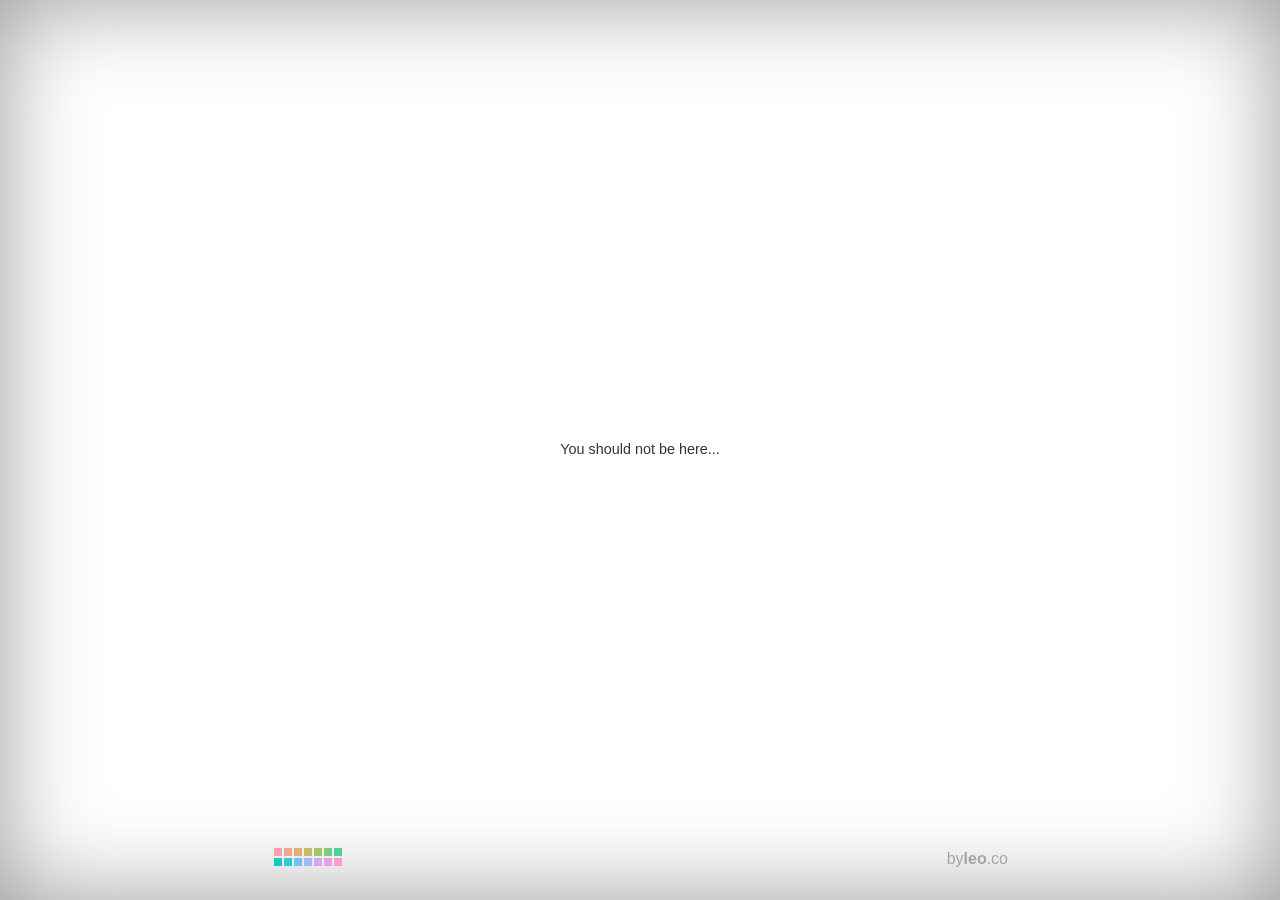
<file: index.html>
<!DOCTYPE html>
<html lang="en">
<head>
	<meta charset="utf-8">
	<meta name="viewport" content="width=device-width, initial-scale=1">

	<title>byleo.co</title>
	<meta name="description" content="Hellow gooogler...">

	<link rel="modulepreload" href="./lib/vendor/colorspaces.modified.js">

	<!-- <link rel="stylesheet" href="./lib/vendor/normalize.min.css"> -->
	<link rel="stylesheet" href="./css/main.css">
	<script type="module" src="./js/main.js" defer></script>

</head>
<body>

	<div class="main-background"></div>

	<div class="main-content">

		<div class="message">
			You should not be here...
		</div>

		<nav>
			<span class="logo">by<strong>leo</strong>.co</span>
		</nav>

	</div>

</body>
</html>
</file>
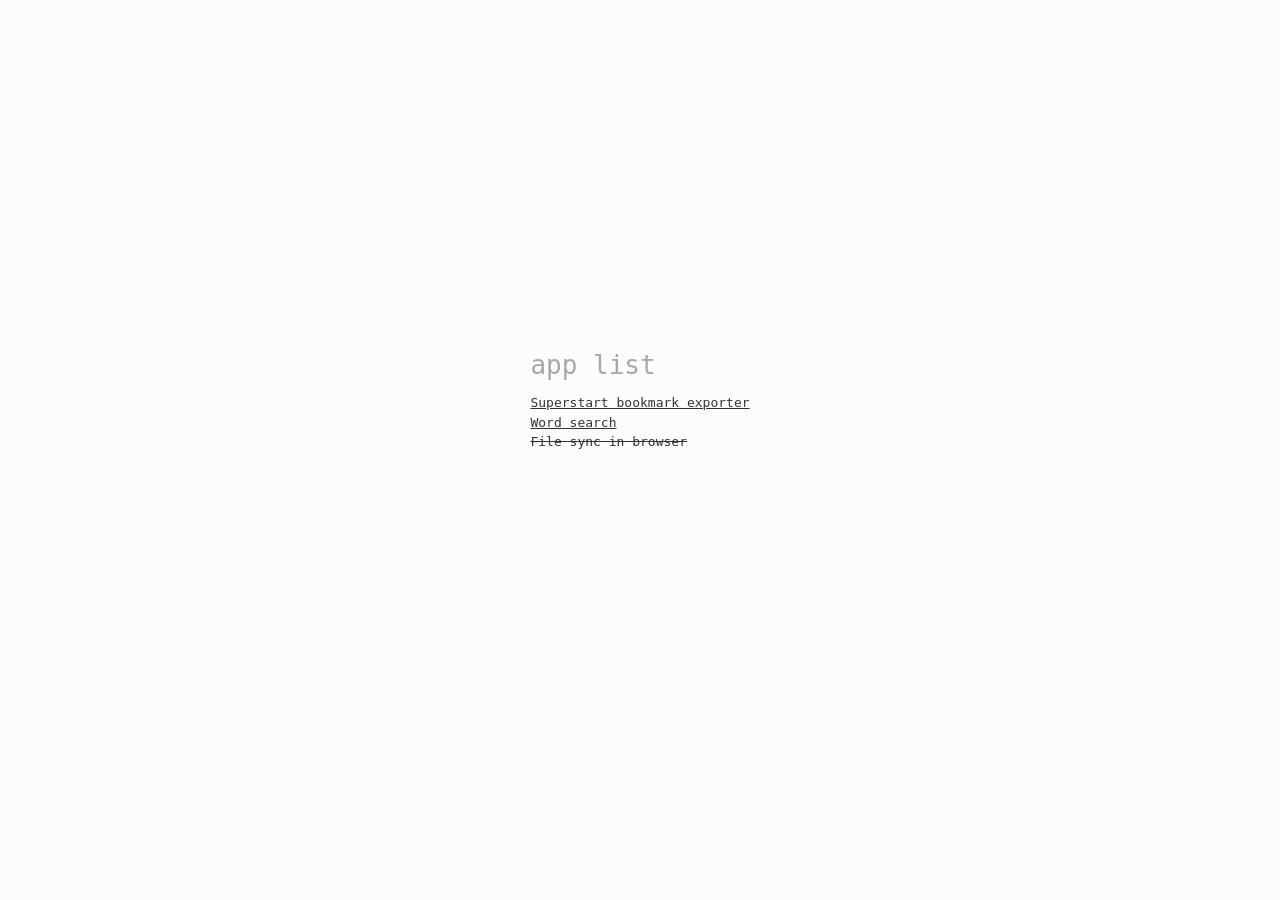
<file: apps/index.html>
<!DOCTYPE html>
<html lang="en">
<head>
	<meta charset="utf-8">
	<title>app list</title>
	<meta name="viewport" content="initial-scale=1, maximum-scale=1">
	<meta name="description" content="List of experimental web apps. "/>

	<style>
		html {
			height: 100%;
		}
		body {
			margin: 0;
			font-family: monospace;
			background: hsl(0, 0%, 99%);

			display: flex;
			justify-content: center;
			align-items: center;
			height: 100%;
		}


		h1 {
			color: hsl(0, 0%, 66%);
			font-weight: 100;
			margin: 0;
		}

		a {
			color: hsl(0, 0%, 20%);
			transition: color 100ms ease-in-out;
		}
		a:hover {
			color: hsl(0, 0%, 0%);
		}
		a:active {
			color: hsl(0, 0%, 60%);
		}

		ul {
			padding: 0;
			line-height: 1.5;
		}
		li {
			list-style: none;
		}

		.in-progress {
			text-decoration: line-through;
		}
	</style>
</head>
<body>

	<noscript class="center">Javascript disabled on your browser</noscript>

	<div style="height: 200px">
		<h1>app list</h1>
		<ul>
			<li>
				<a href="./superstart_bookmark_exporter">Superstart bookmark exporter</a>
			</li>
			<li>
				<a href="./words">Word search</a>
			</li>
			<li>
				<a href="./transfer" class="in-progress">File sync in browser</a>
			</li>
		</ul>
	</div>


</body>
</html>
</file>
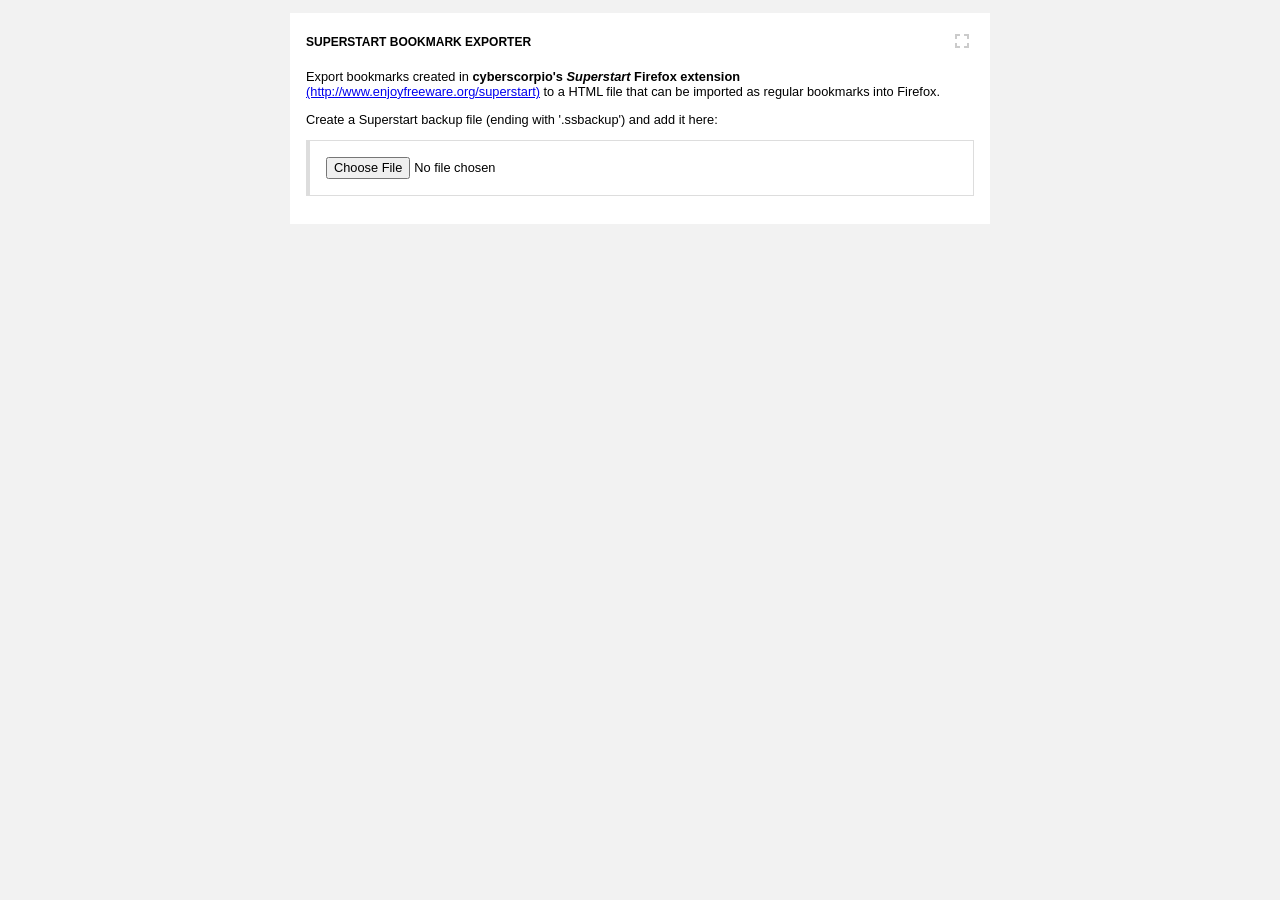
<file: apps/superstart_bookmark_exporter/index.html>
<!DOCTYPE html>
<html lang="en">
<head>
	<meta charset="utf-8">
	<title>Test V100</title>
	<meta name="viewport" content="initial-scale=1, maximum-scale=1">
	
	<!-- VENDOR LIBRARIES -->
	<link rel="stylesheet" href="vendor/normalize.css">
	<!-- <script src="vendor/vue.js" defer></script> -->
	<script src="vendor/jszip.min.js" defer></script>
	<script src="vendor/vue.min.js" defer></script>

	<!-- LIBRARIES (PERSONAL) -->
	<link rel="stylesheet" href="lib/holo-white.css">
	<script src="lib/vue-css.js" defer></script>

	<!-- PROJECT FILES -->
	<script src="main.js" type="module" defer></script>


	<meta name="description" content="Export bookmarks from cyberscorpio's Superstart bookmarks to regular Firefox bookmarks. "/>

</head>
<body>

	<div id="app"></div>

	<noscript>Javascript disabled on your browser</noscript>

</body>
</html>
</file>
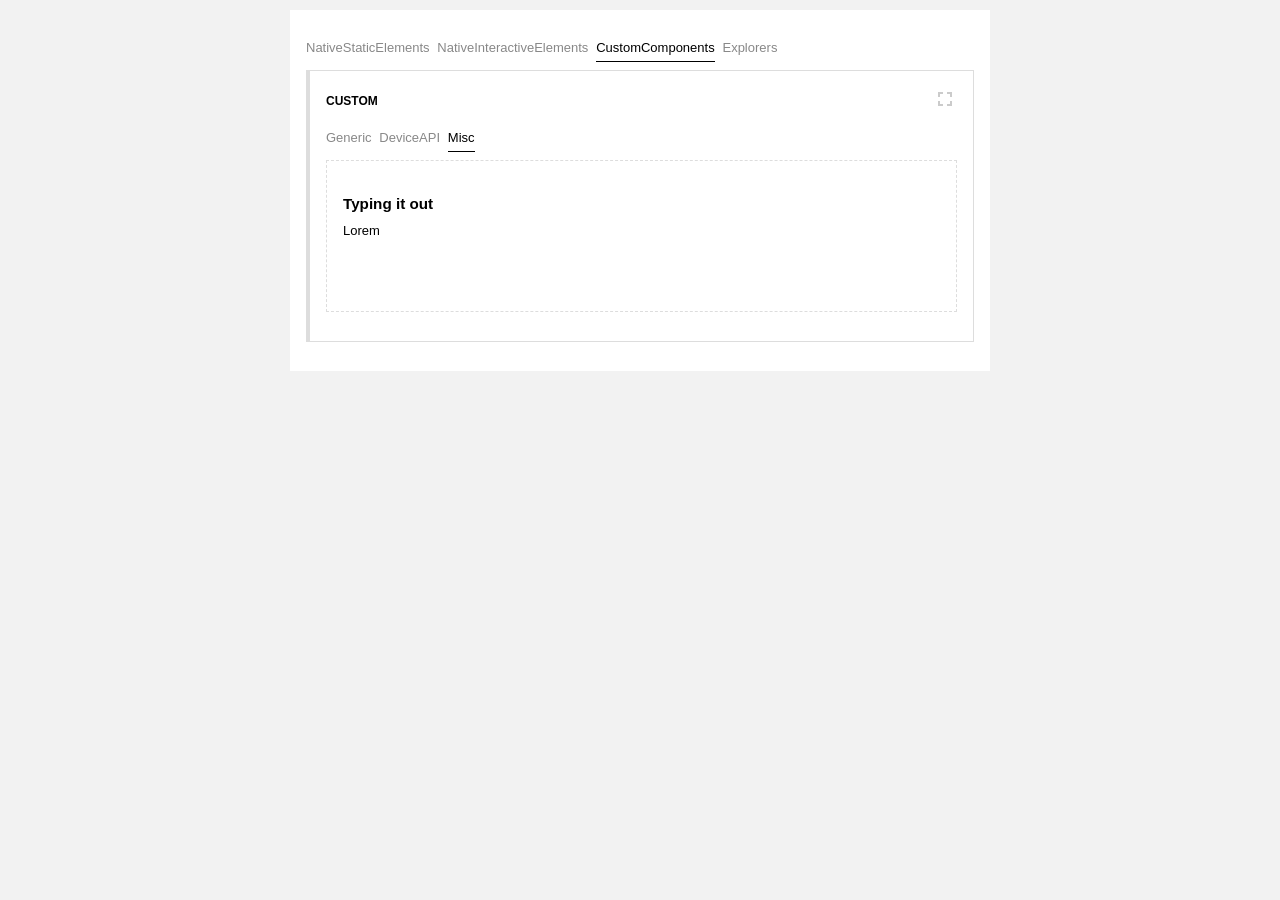
<file: apps/temp-test/index.html>
<!DOCTYPE html><html lang=en><head><meta charset=utf-8><title>Test V100</title><meta name=description content=""><meta name=viewport content="width=device-width,initial-scale=1"><link rel=stylesheet href=vendor/normalize.css><link href=css/chunk-4c8f5350.84321af8.css rel=prefetch><link href=css/chunk-751a9051.a2a7784b.css rel=prefetch><link href=css/chunk-b979120e.60de6486.css rel=prefetch><link href=css/chunk-cdd4067a.125c7f57.css rel=prefetch><link href=css/holo-white.8ce222c7.css rel=prefetch><link href=js/chunk-019def45.cfb7078b.js rel=prefetch><link href=js/chunk-2d0ba8aa.b61bf982.js rel=prefetch><link href=js/chunk-43aaf6f4.75516cb4.js rel=prefetch><link href=js/chunk-4c8f5350.ff765c71.js rel=prefetch><link href=js/chunk-61219e39.2d73e1a4.js rel=prefetch><link href=js/chunk-751a9051.cbf57844.js rel=prefetch><link href=js/chunk-b979120e.6234e464.js rel=prefetch><link href=js/chunk-cdd4067a.5e5cf49b.js rel=prefetch><link href=js/holo-white.934d4017.js rel=prefetch><link href=css/app.65861e85.css rel=preload as=style><link href=js/app.9883c89b.js rel=preload as=script><link href=js/chunk-vendors.c32b07b3.js rel=preload as=script><link href=css/app.65861e85.css rel=stylesheet></head><body><div id=app></div><noscript>Javascript is disabled on your browser</noscript><script src=js/chunk-vendors.c32b07b3.js></script><script src=js/app.9883c89b.js></script></body></html>
</file>
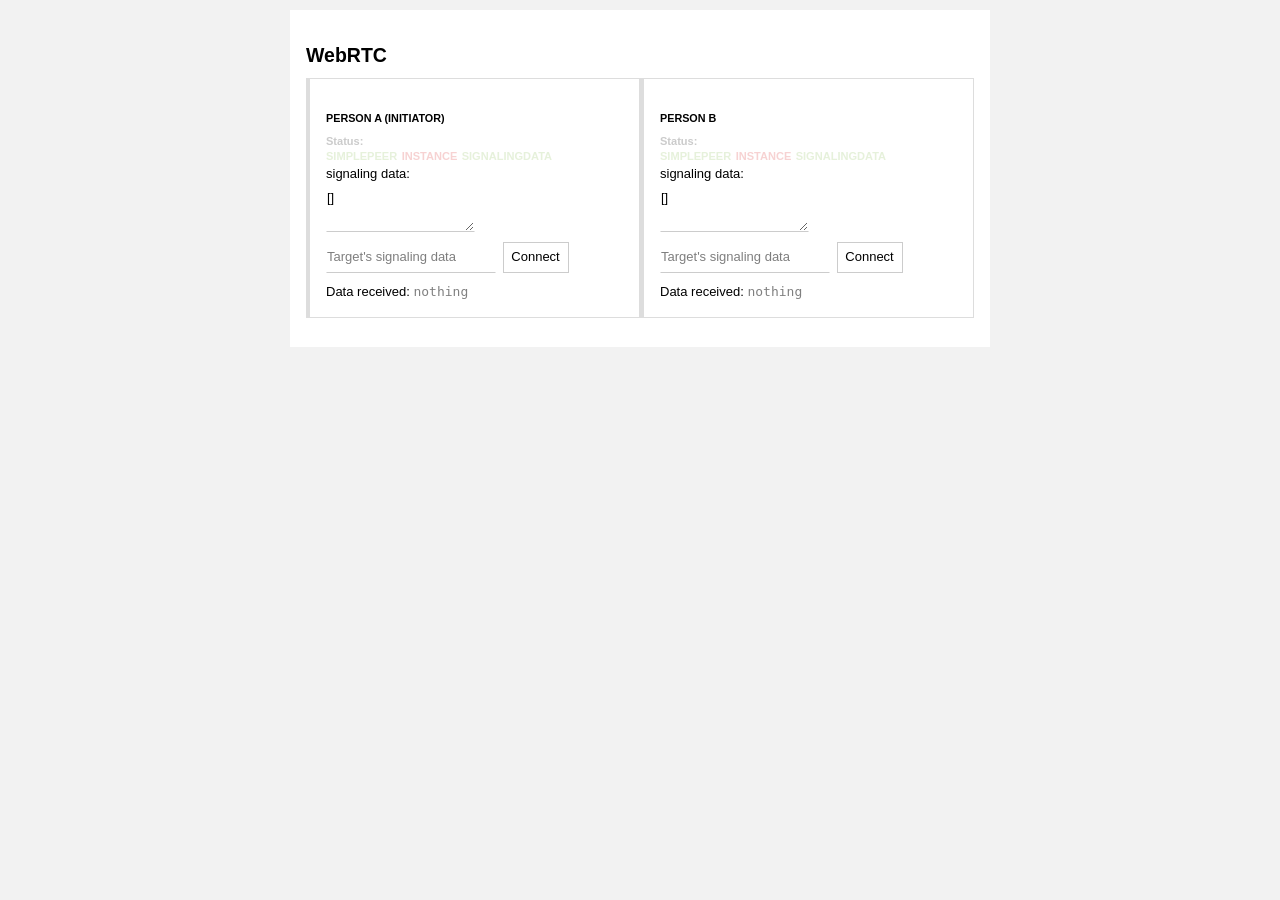
<file: apps/transfer-tech/index.html>
<!DOCTYPE html><html lang=en><head><meta charset=utf-8><title>Test V100</title><meta name=viewport content="width=device-width,initial-scale=1"><link href=./css/app.09d8252b.css rel=preload as=style><link href=./js/app.20f5d34f.js rel=preload as=script><link href=./js/chunk-vendors.9fb4320d.js rel=preload as=script><link href=./css/app.09d8252b.css rel=stylesheet></head><body><div class=white-box><div id=app>no Vue?</div></div><script src=./js/chunk-vendors.9fb4320d.js></script><script src=./js/app.20f5d34f.js></script></body></html>
</file>
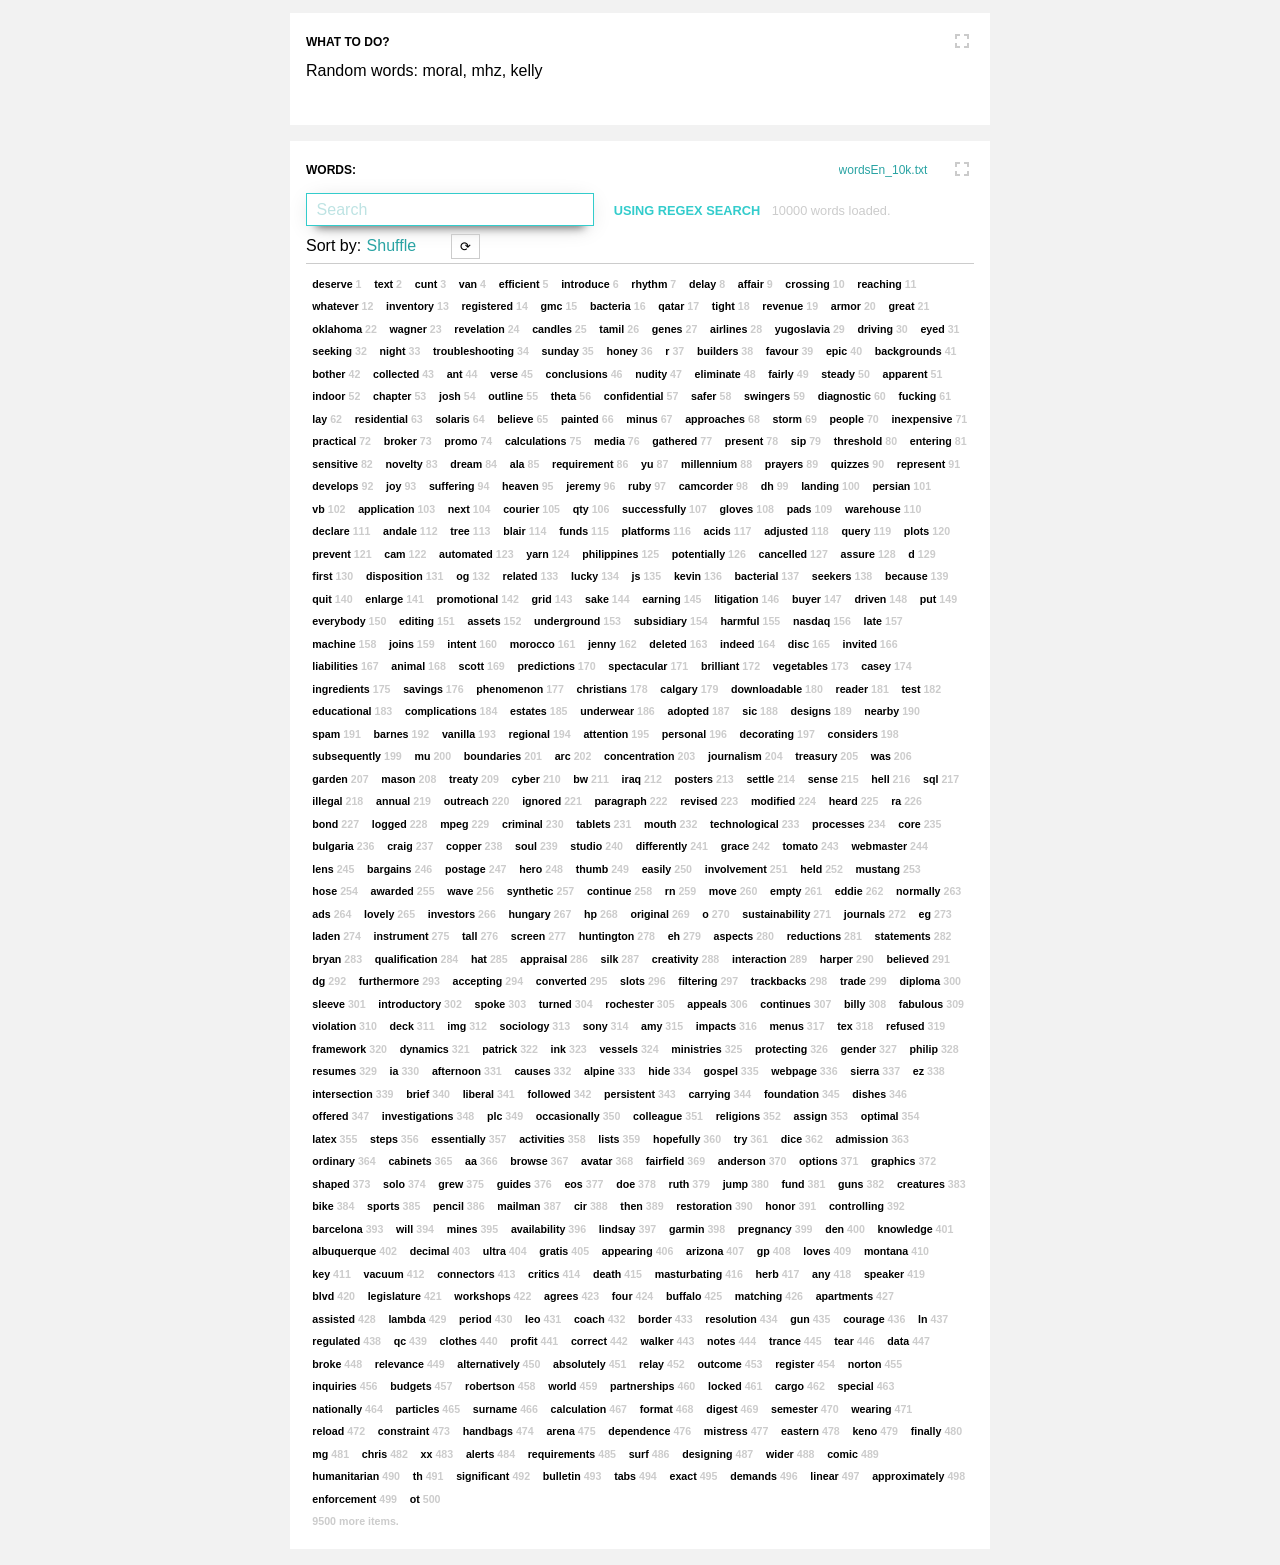
<file: apps/words/index.html>
<!DOCTYPE html>
<html lang="en">
<head>
	<meta charset="utf-8">
	<title>Test V100</title>
	<meta name="viewport" content="initial-scale=1, maximum-scale=1">
	
	<!-- VENDOR LIBRARIES -->
	<link rel="stylesheet" href="vendor/normalize.css">
	<!-- <script src="vendor/vue.js" defer></script> -->
	<script src="vendor/vue.min.js" defer></script>

	<!-- LIBRARIES (PERSONAL) -->
	<link rel="stylesheet" href="lib/holo-white.css">
	<script src="lib/vue-css.js" defer></script>

	<!-- PROJECT FILES -->
	<script src="main.js" type="module" defer></script>

</head>
<body>

	<noscript>Javascript disabled on your browser</noscript>
	<div id="app">...</div>

</body>
</html>
</file>
<file: css/main.css>
html {
	height: 100%;
}
body {
	height: 100%;
	margin: 0;

	font-family: sans-serif;
}

.main-background {
	box-shadow: inset 0 0 6pc hsla(0, 0%, 0%, 0.4);
	animation: fade-in 0.5s;

	position: absolute;
	height: 100%;
	width: 100%;
	top: 0;
	left: 0;
	z-index: -1;
}
@keyframes fade-in {
	0% { opacity: 0; }
	100% { opacity: 1; }
}

.main-content {
	height: 100%;

	position: relative;
	max-width: 800px;
	margin: 0 auto;

	box-sizing: border-box;
}

.message {
	color: #333;
	line-height: 1.5;
	font-size: 0.9rem;

	position: absolute;
	top: 50%;
	left: 50%;

	transform: translate(-50%, -50%);
}

nav {
	position: absolute;
	bottom: 0;
	padding: 2rem;
	box-sizing: border-box;

	display: flex;
	justify-content: space-between;
	align-items: flex-end;

	height: 3rem;
	width: 100%;
}

.logo {
	display: flex;
	justify-content: flex-end;
	align-items: flex-end;

	height: 100%;
	cursor: default;
	user-select: none;
	-webkit-user-select: none;

	color: hsla(0, 0%, 0%, 0.3);
}
</file>
<file: apps/superstart_bookmark_exporter/lib/holo-white.css>
body {
	background: hsl(0, 0%, 95%);
	max-width: 700px;
	margin: 0 auto;

	font-family: "open sans", sans-serif;
}

@media (min-width: 750px) {
	body {
		margin-top: 0.8em;
	}
}




h1, h2, h3, h4, h5, h6 {
	margin-top: 0;
}
h1 {
	font-weight: 300;
	margin-bottom: 0;
}
h2 {
	font-weight: 600;
	margin-bottom: 0;
}
h3 {
	font-weight: 400;
	margin-bottom: 1em;
}
h4 {
	font-weight: 600;
	margin-bottom: 0.5em;
}
h5 {
	text-transform: uppercase;
	font-weight: 800;
	margin-bottom: 1em;
}
h6 {
	text-transform: uppercase;
	font-weight: 700;
	margin-bottom: 0.5em;
}





/* Colors and shadows variables */
:root {
	--accent-color: hsl(180, 60%, 40%);
	--accent-color-active: hsl(180, 60%, 50%);

	--main-color: hsl(0, 0%, 80%);
	--main-color-active: hsl(0, 0%, 50%);
	--main-color-disabled: hsl(0, 0%, 95%);


	--box-shadow-hover:
		0 5px 10px -3px hsla(0, 0%, 0%, .2), /* ambient shadow */
		0 6px 6px -8px hsla(0, 0%, 0%, .2); /* cast shadow */
	--box-shadow-focus:
		0 4px 25px -6px hsla(0, 0%, 0%, .2), 
		0 12px 8px -10px hsla(0, 0%, 0%, .5);
}

::-moz-selection {
	color: white;
	background: var(--accent-color);
}
::selection {
	color: white;
	background: var(--accent-color);
}


button {
	border: 1px solid #CCC;
	padding: 0.3em 0.6em;
	background-color: transparent;
	font: 10pt "segoe ui", sans-serif;
	color: inherit;
	cursor: pointer;
}
button:hover {
	background-color: hsla(0, 0%, 0%, 0.05);
}
button:active {
	background-color: hsla(0, 0%, 0%, 0.25);
	border: 1px solid #AAA;
	border-bottom: 3px solid #999;
	color: #222;
}





.chip {
	display: inline-block;

	margin: 0 0 0.2em 0;
	padding: 0.3em 0.5em;
	border: 1px solid transparent;
	font-size: 8pt;
	font-weight: bold;

	cursor: default;

	transition: all 100ms ease-in;
}
.chip:hover {
	border: 1px solid var(--accent-color-active);
	box-shadow: var(--box-shadow-hover);
}

.chip span {
	display: inline-block;
}

.chip-index {
	color: #CCC;
	font-weight: bold;

	transition: color 100ms ease-in;
}
.chip:hover .chip-index {
	color: var(--accent-color-active);
}




input[type="text"] {
	background: white;
	border: 1px solid var(--main-color);
	caret-color: var(--accent-color);

	padding: 0.4em 0.6em;
	margin: 0 0.5em 0.3em 0;

	transition: all 150ms ease-out;
}
input[type="text"]:hover {
	border: 1px solid hsl(0, 0%, 70%);
	box-shadow: var(--box-shadow-hover);
}
input[type="text"]:focus {
	border: 1px solid var(--accent-color-active);
	box-shadow: var(--box-shadow-focus);

	outline: none;
}

input[type="text"]::placeholder {
	opacity: 0.5;
}
input[type="text"]:hover::placeholder {
	opacity: 0.7;
}
input[type="text"]:focus::placeholder {
	opacity: 0.3;
	color: var(--accent-color);
}




input[type="checkbox"] {
	/* opacity: 0; */
	display: none;
}
label input[type="checkbox"] + span {
	position: relative;
	/* text-decoration: line-through var(--accent-color-active) solid; */
	color: var(--main-color);

	padding: 0 0.5ch;
	margin: 0 0.5ch;
	font-weight: bold;
	cursor: pointer;
	-moz-user-select: none;
	-webkit-user-select: none;
	-ms-user-select: none;
	text-transform: uppercase;

	transition: all 150ms ease-in;
}
label input[type="checkbox"]:checked + span {
	color: var(--accent-color-active);
}
label input[type="checkbox"]:hover + span {
	color: var(--accent-color);
}

/* line-through */
label input[type="checkbox"] + span::before {
	content: "";
	display: block;
	position: absolute;
	bottom: 0.55em;
	left: 0;
	width: 100%;
	height: 0.15em;

	background: var(--accent-color-active);
	opacity: 0.7;
	transition: all 150ms ease-in;
}
label input[type="checkbox"]:checked + span::before {
	transition: all 150ms ease-in;
	opacity: 0;
}
label input[type="checkbox"]:hover + span::before {
	background: var(--accent-color);
	opacity: 0.4;
}




select {
	appearance: none;
	-moz-appearance: none;
	-webkit-appearance: none;
	-ms-appearance: none;
	padding: 0.3em 1.2em 0.3em 0em;

	border: 1px solid transparent;
	color: var(--accent-color);
	background: none;
}
select:hover {
	color: var(--accent-color-active);
	border: 1px solid var(--main-color);
	box-shadow: var(--box-shadow-hover);

	/* Down arrow on the left*/
	background-image: url("data:image/svg+xml,%3Csvg xmlns='http://www.w3.org/2000/svg' width='24' height='24' viewBox='0 0 24 24'%3E%3Cpath d='M16.59 8.59L12 13.17 7.41 8.59 6 10l6 6 6-6z' fill='%23CCC'/%3E%3Cpath d='M0 0h24v24H0z' fill='none'/%3E%3C/svg%3E");
	background-repeat: no-repeat;
	background-position: center right;
	background-size: 1.2em;
}
select:focus {
	border: 1px solid var(--accent-color-active);
	color: var(--accent-color-active);
	box-shadow: var(--box-shadow-focus);

	/* Down arrow on the left*/
	background-image: url("data:image/svg+xml,%3Csvg xmlns='http://www.w3.org/2000/svg' width='24' height='24' viewBox='0 0 24 24'%3E%3Cpath d='M16.59 8.59L12 13.17 7.41 8.59 6 10l6 6 6-6z' fill='%23CCC'/%3E%3Cpath d='M0 0h24v24H0z' fill='none'/%3E%3C/svg%3E");
	background-repeat: no-repeat;
	background-position: center right;
	background-size: 1.2em;
}
option {
	outline: 2px solid red;
}




/* TODO */
label input[type="radio"] {
	display: none;
}
label input[type="radio"] + span {
	cursor: pointer;
	padding: 0.3em 0.2em;
	/*font-weight: 600;*/

	color: var(--main-color-active);
}
label input[type="radio"]:checked + span {
	color: var(--accent-color);
}
label:hover input[type="radio"] + span {
	color: var(--accent-color-active);
}
label:active input[type="radio"] + span {
	
}





header.white-box {
	border-bottom: 1px solid black;
	box-shadow: 0 2px 2px hsl(0, 0%, 70%);
}

.white-box {
	padding: 1pc;
	margin-bottom: 1em;
	overflow-y: auto;
	background: white;
}

.white-box .white-box {
	border: 1px solid #DDD;
	border-left: 4px solid #DDD;
}

/* White box's header */
.white-box > header:first-of-type {
	display: flex;
	justify-content: space-between;
	align-items: center;

	font-size: 0.75rem;
	margin-bottom: 0.5em;
}

.white-box > header:first-of-type > h1,
.white-box > header:first-of-type > h2,
.white-box > header:first-of-type > h3,
.white-box > header:first-of-type > h4,
.white-box > header:first-of-type > h5,
.white-box > header:first-of-type > h6 {
	margin: 0;
	margin-right: 3ch;

	text-transform: uppercase;
	font-weight: 800;
	font-size: inherit;

	/* Ellipsis for over long text*/
	overflow: hidden;
	white-space: nowrap;
	text-overflow: ellipsis;

	flex-grow: 1;	/* TODO: why it works*/
}

.white-box > header:first-of-type button {
	/* Clear defaults */
	margin: 0;
	padding: 0;
	border: none;
	outline: none;
	background: none;

	opacity: 0.2;
	transition: opacity 300ms ease-in-out;
}
.white-box > header:first-of-type button:focus,
.white-box > header:first-of-type button:hover {
	border: none;
	opacity: 1;
}
.white-box > header:first-of-type button:active {
	border: none;
	opacity: 0.5;
}
</file>
<file: apps/words/lib/holo-white.css>
body {
	background: hsl(0, 0%, 95%);
	max-width: 700px;
	margin: 0 auto;

	font-family: "open sans", sans-serif;
}

@media (min-width: 750px) {
	body {
		margin-top: 0.8em;
	}
}




h1, h2, h3, h4, h5, h6 {
	margin-top: 0;
}
h1 {
	font-weight: 300;
	margin-bottom: 0;
}
h2 {
	font-weight: 600;
	margin-bottom: 0;
}
h3 {
	font-weight: 400;
	margin-bottom: 1em;
}
h4 {
	font-weight: 600;
	margin-bottom: 0.5em;
}
h5 {
	text-transform: uppercase;
	font-weight: 800;
	margin-bottom: 1em;
}
h6 {
	text-transform: uppercase;
	font-weight: 700;
	margin-bottom: 0.5em;
}





/* Colors and shadows variables */
:root {
	--accent-color: hsl(180, 60%, 40%);
	--accent-color-active: hsl(180, 60%, 50%);

	--main-color: hsl(0, 0%, 80%);
	--main-color-active: hsl(0, 0%, 50%);
	--main-color-disabled: hsl(0, 0%, 95%);


	--box-shadow-hover:
		0 5px 10px -3px hsla(0, 0%, 0%, .2), /* ambient shadow */
		0 6px 6px -8px hsla(0, 0%, 0%, .2); /* cast shadow */
	--box-shadow-focus:
		0 4px 25px -6px hsla(0, 0%, 0%, .2), 
		0 12px 8px -10px hsla(0, 0%, 0%, .5);
}

::-moz-selection {
	color: white;
	background: var(--accent-color);
}
::selection {
	color: white;
	background: var(--accent-color);
}


button {
	border: 1px solid #CCC;
	padding: 0.3em 0.6em;
	background-color: transparent;
	font: 10pt "segoe ui", sans-serif;
	color: inherit;
	cursor: pointer;
}
button:hover {
	background-color: hsla(0, 0%, 0%, 0.05);
}
button:active {
	background-color: hsla(0, 0%, 0%, 0.25);
	border: 1px solid #AAA;
	border-bottom: 3px solid #999;
	color: #222;
}





.chip {
	display: inline-block;

	margin: 0 0 0.2em 0;
	padding: 0.3em 0.5em;
	border: 1px solid transparent;
	font-size: 8pt;
	font-weight: bold;

	cursor: default;

	transition: all 100ms ease-in;
}
.chip:hover {
	border: 1px solid var(--accent-color-active);
	box-shadow: var(--box-shadow-hover);
}

.chip span {
	display: inline-block;
}

.chip-index {
	color: #CCC;
	font-weight: bold;

	transition: color 100ms ease-in;
}
.chip:hover .chip-index {
	color: var(--accent-color-active);
}




input[type="text"] {
	background: white;
	border: 1px solid var(--main-color);
	caret-color: var(--accent-color);

	padding: 0.4em 0.6em;
	margin: 0 0.5em 0.3em 0;

	transition: all 150ms ease-out;
}
input[type="text"]:hover {
	border: 1px solid hsl(0, 0%, 70%);
	box-shadow: var(--box-shadow-hover);
}
input[type="text"]:focus {
	border: 1px solid var(--accent-color-active);
	box-shadow: var(--box-shadow-focus);

	outline: none;
}

input[type="text"]::placeholder {
	opacity: 0.5;
}
input[type="text"]:hover::placeholder {
	opacity: 0.7;
}
input[type="text"]:focus::placeholder {
	opacity: 0.3;
	color: var(--accent-color);
}




input[type="checkbox"] {
	/* opacity: 0; */
	display: none;
}
label input[type="checkbox"] + span {
	position: relative;
	/* text-decoration: line-through var(--accent-color-active) solid; */
	color: var(--main-color);

	padding: 0 0.5ch;
	margin: 0 0.5ch;
	font-weight: bold;
	cursor: pointer;
	-moz-user-select: none;
	-webkit-user-select: none;
	-ms-user-select: none;
	text-transform: uppercase;

	transition: all 150ms ease-in;
}
label input[type="checkbox"]:checked + span {
	color: var(--accent-color-active);
}
label input[type="checkbox"]:hover + span {
	color: var(--accent-color);
}

/* line-through */
label input[type="checkbox"] + span::before {
	content: "";
	display: block;
	position: absolute;
	bottom: 0.55em;
	left: 0;
	width: 100%;
	height: 0.15em;

	background: var(--accent-color-active);
	opacity: 0.7;
	transition: all 150ms ease-in;
}
label input[type="checkbox"]:checked + span::before {
	transition: all 150ms ease-in;
	opacity: 0;
}
label input[type="checkbox"]:hover + span::before {
	background: var(--accent-color);
	opacity: 0.4;
}




select {
	appearance: none;
	-moz-appearance: none;
	-webkit-appearance: none;
	-ms-appearance: none;
	padding: 0.3em 1.2em 0.3em 0em;

	border: 1px solid transparent;
	color: var(--accent-color);
	background: none;
}
select:hover {
	color: var(--accent-color-active);
	border: 1px solid var(--main-color);
	box-shadow: var(--box-shadow-hover);

	/* Down arrow on the left*/
	background-image: url("data:image/svg+xml,%3Csvg xmlns='http://www.w3.org/2000/svg' width='24' height='24' viewBox='0 0 24 24'%3E%3Cpath d='M16.59 8.59L12 13.17 7.41 8.59 6 10l6 6 6-6z' fill='%23CCC'/%3E%3Cpath d='M0 0h24v24H0z' fill='none'/%3E%3C/svg%3E");
	background-repeat: no-repeat;
	background-position: center right;
	background-size: 1.2em;
}
select:focus {
	border: 1px solid var(--accent-color-active);
	color: var(--accent-color-active);
	box-shadow: var(--box-shadow-focus);

	/* Down arrow on the left*/
	background-image: url("data:image/svg+xml,%3Csvg xmlns='http://www.w3.org/2000/svg' width='24' height='24' viewBox='0 0 24 24'%3E%3Cpath d='M16.59 8.59L12 13.17 7.41 8.59 6 10l6 6 6-6z' fill='%23CCC'/%3E%3Cpath d='M0 0h24v24H0z' fill='none'/%3E%3C/svg%3E");
	background-repeat: no-repeat;
	background-position: center right;
	background-size: 1.2em;
}
option {
	outline: 2px solid red;
}




/* TODO */
label input[type="radio"] {
	display: none;
}
label input[type="radio"] + span {
	cursor: pointer;
	padding: 0.3em 0.2em;
	/*font-weight: 600;*/

	color: var(--main-color-active);
}
label input[type="radio"]:checked + span {
	color: var(--accent-color);
}
label:hover input[type="radio"] + span {
	color: var(--accent-color-active);
}
label:active input[type="radio"] + span {
	
}





header.white-box {
	border-bottom: 1px solid black;
	box-shadow: 0 2px 2px hsl(0, 0%, 70%);
}

.white-box {
	padding: 1pc;
	margin-bottom: 1em;
	overflow-y: auto;
	background: white;
}

.white-box .white-box {
	border: 1px solid #DDD;
	border-left: 4px solid #DDD;
}

/* White box's header */
.white-box > header:first-of-type {
	display: flex;
	justify-content: space-between;
	align-items: center;

	font-size: 0.75rem;
	margin-bottom: 0.5em;
}

.white-box > header:first-of-type > h1,
.white-box > header:first-of-type > h2,
.white-box > header:first-of-type > h3,
.white-box > header:first-of-type > h4,
.white-box > header:first-of-type > h5,
.white-box > header:first-of-type > h6 {
	margin: 0;
	margin-right: 3ch;

	text-transform: uppercase;
	font-weight: 800;
	font-size: inherit;

	/* Ellipsis for over long text*/
	overflow: hidden;
	white-space: nowrap;
	text-overflow: ellipsis;

	flex-grow: 1;	/* TODO: why it works*/
}

.white-box > header:first-of-type button {
	/* Clear defaults */
	margin: 0;
	padding: 0;
	border: none;
	outline: none;
	background: none;

	opacity: 0.2;
	transition: opacity 300ms ease-in-out;
}
.white-box > header:first-of-type button:focus,
.white-box > header:first-of-type button:hover {
	border: none;
	opacity: 1;
}
.white-box > header:first-of-type button:active {
	border: none;
	opacity: 0.5;
}
</file>
